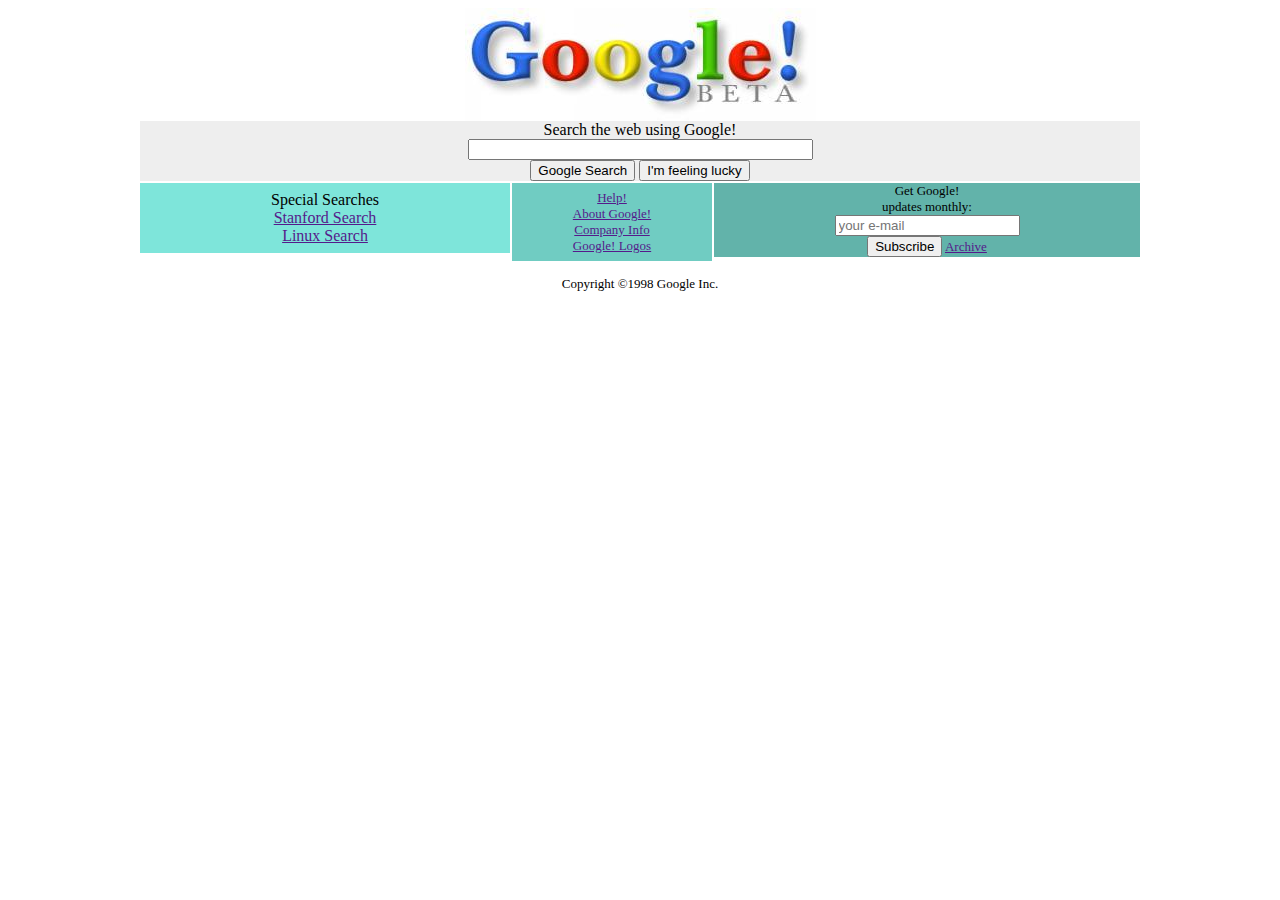
<file: hafta-1/css/kodluyoruz-CSS-odev-2-main/index.html>
<!DOCTYPE html>
<html lang="en">
<head>
    <meta charset="UTF-8">
    <meta http-equiv="X-UA-Compatible" content="IE=edge">
    <meta name="viewport" content="width=device-width, initial-scale=1.0">
    <title>Google!</title>
    <link rel="stylesheet" href="css/style.css">
</head>
<body>
    <div class="container">        
        <img class="m-auto" src="images/google.jpg" alt="">  
        <div class="form">
            Search the web using Google!
            <br>
            <input type="text" size="40">
            <br>
            <input type="submit" value="Google Search">
            <input type="submit" value="I'm feeling lucky">
        </div>
        <div  class="margin-top">
            <div class="box-1">
                Special Searches
                <br>
                <a href="">Stanford Search</a>
                <br>
                <a href="">Linux Search</a>

            </div>
            <div class="box-2">
                <a href="">Help!</a>
                <br>
                <a href="">About Google!</a>
                <br>
                <a href="">Company Info</a>
                <br>
                <a href="">Google! Logos</a>
                <br>
            </div>
            <div class="box-3">                
                Get Google! 
                <br>
                updates monthly: 
                <br>
                <input type="text" placeholder="your e-mail"><br>
                <input type="submit" value="Subscribe">
                <a href="">Archive</a>

            </div>
            
        </div>
        <div class="clear-fix"></div>
        <div style="text-align:center ; margin-top: 15px; font-size: small;">Copyright ©1998 Google Inc.</div>
        

    </div>    
</body>
</html>
</file>
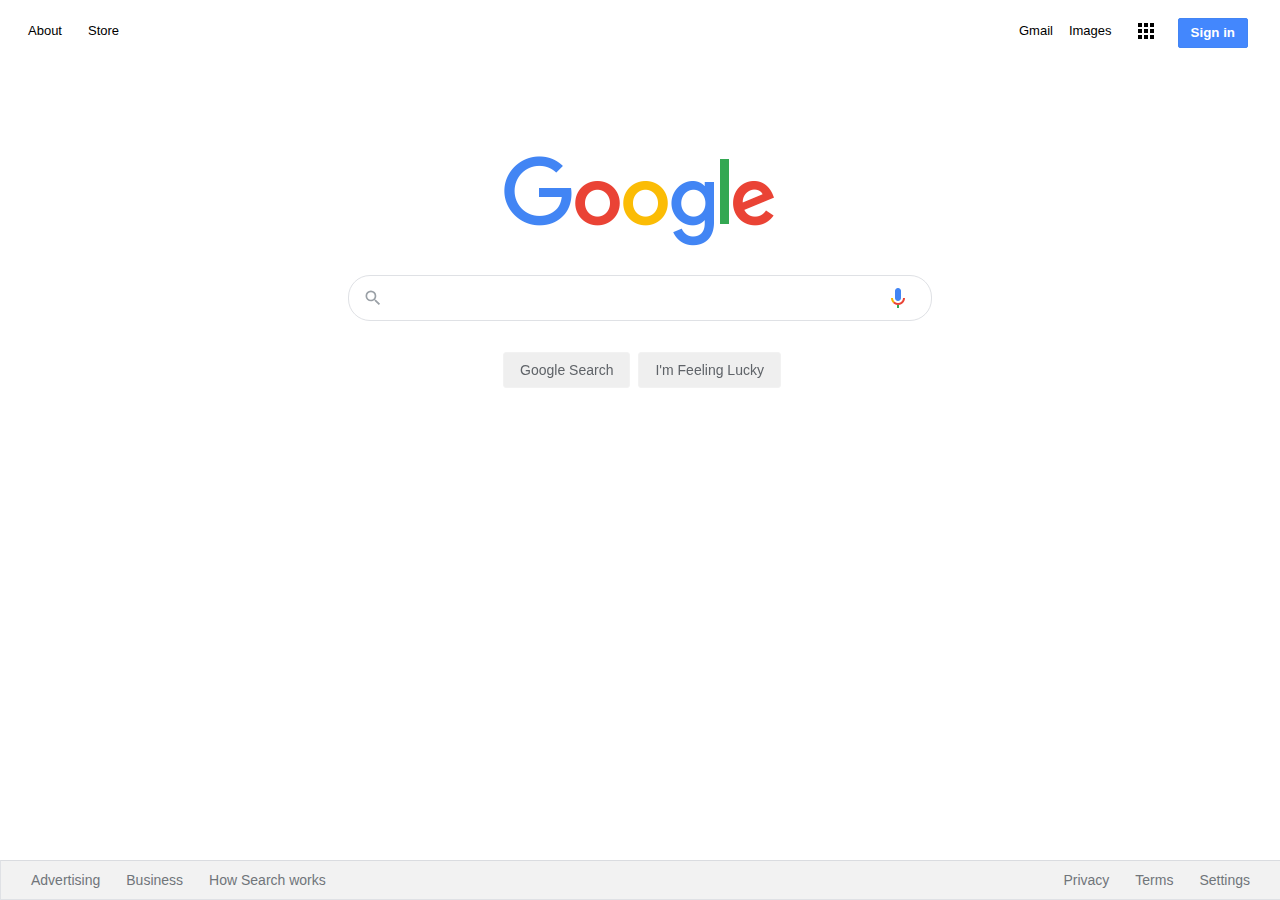
<file: hafta-1/css/kodluyoruz-CSS-odev-3-main/index.html>
<!DOCTYPE html>
<html lang="en">
  <head>
    <meta charset="UTF-8" />
    <meta name="viewport" content="width=device-width, initial-scale=1.0" />
    <link rel="stylesheet" href="css/style.css" />
    <title>ÖDEV Google</title>
  </head>
  <body>
    <div class="panel">
      <nav>
        <ul class="header">
          <li style="margin: 8px ; float: right;" class="headerli">
            <button style="background-color:rgb(67, 135, 253); color: white; border: 1px solid #4285f4;font-weight: bold;line-height: 28px;padding: 0 12px;border-radius: 2px; cursor: pointer;">Sign in</button>
          </li>
         
          <li style="margin: 8px ; float: right;" class="headerli">
            <a href="https://www.google.com.tr/intl/en/about/products?tab=wh"
              ><img class="apps-button" src="assets/appsbutton.svg" alt="" style="width: 16px; height: 16px; margin-right: 3px;"></a
            >
          </li>
          <li style="margin: 8px; margin-left: -2px; float: right;" class="headerli">
            <a
              href="https://www.google.com.tr/imghp?hl=en&tab=wi&authuser=0&ogbl"
              >Images</a
            >
          </li>
          <li style="margin: 8px ; float: right;" class="headerli">
            <a href="https://mail.google.com/mail/?tab=wm&authuser=0&ogbl"
              >Gmail</a
            >
          </li>
          <li style="margin: 8px ; " class="headerli">
            <a href="https://mail.google.com/mail/?tab=wm&authuser=0&ogbl"
              >About</a
            >
          </li>
          <li style="margin: 8px ;" class="headerli">
            <a href="https://mail.google.com/mail/?tab=wm&authuser=0&ogbl"
              >Store</a
            >
          </li>
          
        </ul>
      </nav>
      <div class="container">
        <img
          src="assets/logo.png"
          width="272px"
          alt=""
        />
      </div>
      <div class="search-area">
        <div class="search">
          <div class="search-img">
            <span>
              <svg
                focusable="false"
                xmlns="http://www.w3.org/2000/svg"
                viewBox="0 0 24 24"
              >
                <path
                  d="M15.5 14h-.79l-.28-.27A6.471 6.471 0 0 0 16 9.5 6.5 6.5 0 1 0 9.5 16c1.61 0 3.09-.59 4.23-1.57l.27.28v.79l5 4.99L20.49 19l-4.99-5zm-6 0C7.01 14 5 11.99 5 9.5S7.01 5 9.5 5 14 7.01 14 9.5 11.99 14 9.5 14z"
                ></path>
              </svg>
            </span>
          </div>
          <div class="input-enter">
            <div class="input-area">
              <input
                type="text"
                class="input"
                maxlength="2048"
                autofocus="true"
                style="width: 480px;"
              />
            </div>
          </div>
          <div class="voice-img">
            <img style="width: 24px;" src="assets/voicelogo.png" alt="">
          </div>    
        </div>
      </div>

      <div class="buttons">
        <a href=""
          ><button class="googlesearch button">Google Search</button></a
        >
        <a href=""
          ><button class="feelinglucky button">I'm Feeling Lucky</button></a
        >
      </div>
    </div>

    <nav>
      <ul class="footer">
        <li class="footerli">
          <a
            href="https://www.google.com/intl/en_tr/ads/?subid=ww-ww-et-g-awa-a-g_hpafoot1_1!o2&utm_source=google.com&utm_medium=referral&utm_campaign=google_hpafooter&fg=1"
            >Advertising</a
          >
        </li>
        <li class="footerli">
          <a
            href="https://www.google.com/services/?subid=ww-ww-et-g-awa-a-g_hpbfoot1_1!o2&utm_source=google.com&utm_medium=referral&utm_campaign=google_hpbfooter&fg=1"
            >Business</a
          >
        </li>
      
        <li class="footerli">
          <a href="https://google.com/search/howsearchworks/?fg=1"
            >How Search works</a
          >
        </li>

        <li class="footerli" style="float: right; margin-right: 35px">
          <a href="https://www.google.com/preferences?hl=en">Settings</a>
        </li>

        <li class="footerli" style="float: right">
          <a href="https://policies.google.com/terms?hl=en-TR&fg=1">Terms</a>
        </li>

        <li class="footerli" style="float: right">
          <a href="https://policies.google.com/privacy?hl=en-TR&fg=1">Privacy</a>
        </li>
      </ul>
    </nav>
  </body>
</html>
</file>
<file: hafta-1/css/kodluyoruz-CSS-odev-2-main/css/style.css>
.container {
    width:1000px;
    margin: 0 auto;
}

.m-auto {
    display: block;
    width: auto;
    margin: auto;    
}

.form {
    background-color: rgb(238, 238, 238);
    text-align: center;
}

.box-1 {
    width: 37%;
    background-color: #7EE5DA;
    float: left;
    text-align: center;
    margin-right: 2px;
    padding: 8px 0px ;
    height: 100%;
    
}

.box-2 {
    float: left;
    text-align: center;
    background-color:#70CCC2;
    width: 20%;
    margin-right: 2px;
    font-size: small;
    padding: 7px 0px ;
    height: 100%;
    
    
}

.box-3 {
    float: left;
    text-align: center;
    background-color:#62B3AA;
    width: calc(43% - 4px);
    height: 100%;
    font-size: small;
    height: 100%;
    
}

.margin-top {
    margin-top: 2px;
    
}

.clear-fix {
    clear: both;
}

.text-center {
    text-align: center;
}
</file>
<file: hafta-1/css/kodluyoruz-CSS-odev-3-main/css/style.css>
.header {
  list-style-type: none;
  margin: 10px;
  margin-left: 7px;
  overflow: hidden;
  margin-right: 16px;
  font-family: arial,sans-serif;
  font-size: 13px;
  padding-left: 0px;
}

.headerli {
  float: left;
  color : rgba(0,0,0,0.87);
}

.headerli a {
  display: block;
  color: black;
  text-align: center;
  padding: 5px 5px;
  text-decoration: none;
}

.headerli a:hover {
  text-decoration: underline;
}

.container {
  text-align: center;
  margin: 100px;
}

.search-area {
  background: #fff;
  display: flex;
  border: 1px solid #dfe1e5;
  box-shadow: none;
  z-index: 3;
  height: 44px;
  margin: 0 auto;
  margin-top: -77px;
  width: 582px;
}

.search-area:hover {
  box-shadow: 0px 0px 4px 1px rgba(0,0,0,0.1);
}

.search-area {
  border-radius: 22px;
}

.search {
  flex: 1;
  display: flex;
  padding: 5px 8px 0 16px;
  padding-left: 14px;
}

.search-img {
  display: flex;
  align-items: center;
  padding-right: 13px;
  margin-top: -5px;
}

.search-img span {
  color: #9aa0a6;
  height: 20px;
  width: 20px;
  margin-top: 0px;
  display: inline-block;
  fill: currentColor;
  line-height: 24px;
  position: relative;
}

.input-enter {
  display: flex;
  flex: 1;
  flex-wrap: wrap;
}

.input-area {
  color: transparent;
  flex: 100%;
  white-space: pre;
  font: 16px arial, sans-serif;
  line-height: 34px;
  height: 34px !important;
  display: block;
}

.input {
  margin: 0;
  padding: 0;
  color: rgba(0, 0, 0, 0.87);
  word-wrap: break-word;
  outline: none;
  display: flex;
  flex: 100%;
  margin-top: -68px;
  font: 16px arial, sans-serif;
  line-height: 34px;
  height: 34px !important;
  text-rendering: auto;
  letter-spacing: normal;
  word-spacing: normal;
  text-transform: none;
  text-indent: 0px;
  text-shadow: none;
  text-align: start;
  appearance: textfield;
  cursor: text;
  border: 0;
  }

.googlesearch {
  margin: 11px 4px;
  padding: 0 16px;
  line-height: 27px;
  min-width: 54px;
  text-align: center;
  cursor: pointer;
  user-select: none;
}

.feelinglucky {
  padding: 0 16px;
  line-height: 27px;
  min-width: 54px;
  text-align: center;
  cursor: pointer;
  user-select: none;
}

.button {
  border: 1px solid #f2f2f2;
  color: #5f6368;
  font-size: 14px;
  font-family: Arial, Helvetica, sans-serif;
  border-radius: 3px;
  padding: 0px 16px;
  height: 36px;
}

.footer {
  margin: 0;
  padding: 0;
  overflow: hidden;
  border: 1px solid #dfe1e5;
  border-top: 1px solid #dadce0;
  position: fixed;
  bottom: 0;
  width: 100%;
  margin-left: -8px;
  line-height: 10px;
}

.footer {
  list-style-type: none;
}

.footerli {
  float: left;
}

.footerli a {
  display: block;
  color: #70757a;
  text-align: center;
  padding: 14px 16px;
  text-decoration: none;
  font-family: arial, sans-serif;
  font-size: 14px;
  margin-left: 14px;
  margin-right: -20px;
}

.footerli a:hover {
  text-decoration: underline;
}

.buttons {
  text-align: center;
  margin-top: 20px;
}

.button:hover {
  box-shadow: 0px 0px 4px 1px rgba(0,0,0,0.1);
}

.voice-img {
  display: flex;
  align-items: center;
  padding-right: 13px;
  margin-top: -5px;
}

.footer {
  background-color: #f2f2f2;
}



/* 
Arama alanında yazı yazılan yerin genişliği 480px olmalı ve kenarlığı olmamalı.

Buttonları ortaya alıp üstünden ve sağından boşluklar veriniz. Button kenarları 1px kalın #f2f2f2 renginde olmalı. Yazı tipi Arial, yazı rengi #5f6368, yazı boyutu 14px olmalı. Button yüksekliği 36px olmalı.

Buttonlara aynı arama alanında olduğu gibi gölge veriniz.

Footerda arkaplan rengini #f2f2f2 yapınız ve liste noktalarını ortadan kaldırın.
*/
</file>
